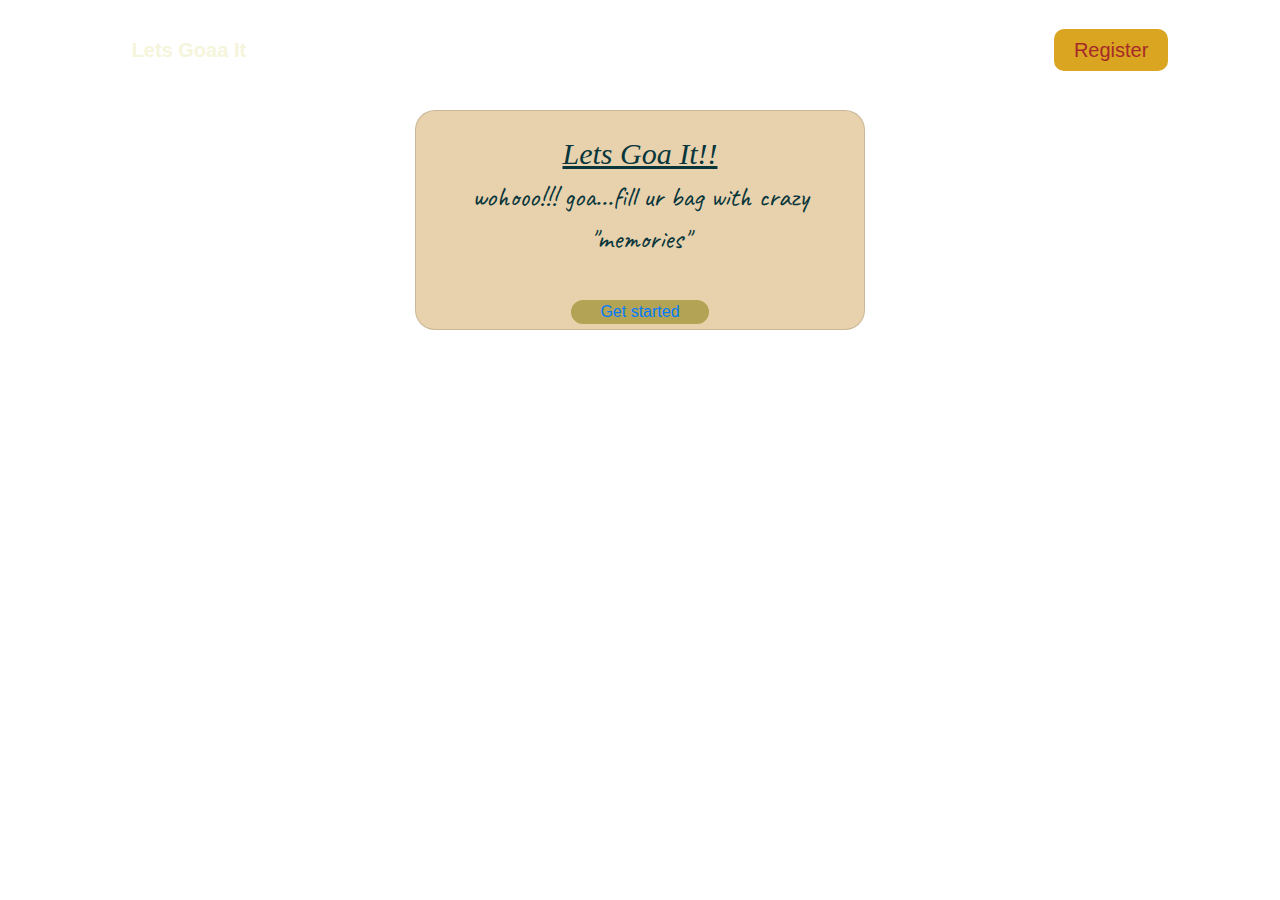
<file: TASK 1 LANDING PAGE/index.html>
<!DOCTYPE html>
<html lang="en">
<head>
    <title>Goa page</title>
    <link rel="stylesheet" href="https://stackpath.bootstrapcdn.com/bootstrap/4.5.2/css/bootstrap.min.css" integrity="sha384-JcKb8q3iqJ61gNV9KGb8thSsNjpSL0n8PARn9HuZOnIxN0hoP+VmmDGMN5t9UJ0Z" crossorigin="anonymous" />
    <script src="https://code.jquery.com/jquery-3.5.1.slim.min.js" integrity="sha384-DfXdz2htPH0lsSSs5nCTpuj/zy4C+OGpamoFVy38MVBnE+IbbVYUew+OrCXaRkfj" crossorigin="anonymous"></script>
    <script src="https://cdn.jsdelivr.net/npm/popper.js@1.16.1/dist/umd/popper.min.js" integrity="sha384-9/reFTGAW83EW2RDu2S0VKaIzap3H66lZH81PoYlFhbGU+6BZp6G7niu735Sk7lN" crossorigin="anonymous"></script>
    <script src="https://stackpath.bootstrapcdn.com/bootstrap/4.5.2/js/bootstrap.min.js" integrity="sha384-B4gt1jrGC7Jh4AgTPSdUtOBvfO8shuf57BaghqFfPlYxofvL8/KUEfYiJOMMV+rV" crossorigin="anonymous"></script>
    <link rel="stylesheet" href="goaa.css">
</head>
<body>
    <div id="sectionHome">
        <div class="bg-container">
        <nav>
            <div class="logo">
                Lets Goaa It
            </div>
            <div class="menu">
                <a href="#">Home</a>
                <a href="#">Places</a>
                <a href="#">Contact Us</a>
            </div>
            <div class="register">
                <a href="#">Register</a>
            </div>
        </nav>
        <section class="card">
            <span class="head-1">Lets Goa It!!</span>
            <p class="para-1">wohooo!!! goa...fill ur bag with crazy "memories"</p>
            <br>
            <div class="button-1"><a href="a.html">Get started</a></div> 
        </section>
        </div>
        <!-- <div id="sectionfavplaces">
            <div class="main-container">
                <h1>
                    rameshwra
                </h1>
            </div>
        </div> -->
    </div>
    <script type="text/javascript" src="https://d1tgh8fmlzexmh.cloudfront.net/ccbp-static-website/js/ccbp-ui-kit.js"></script>
</body>
</file>
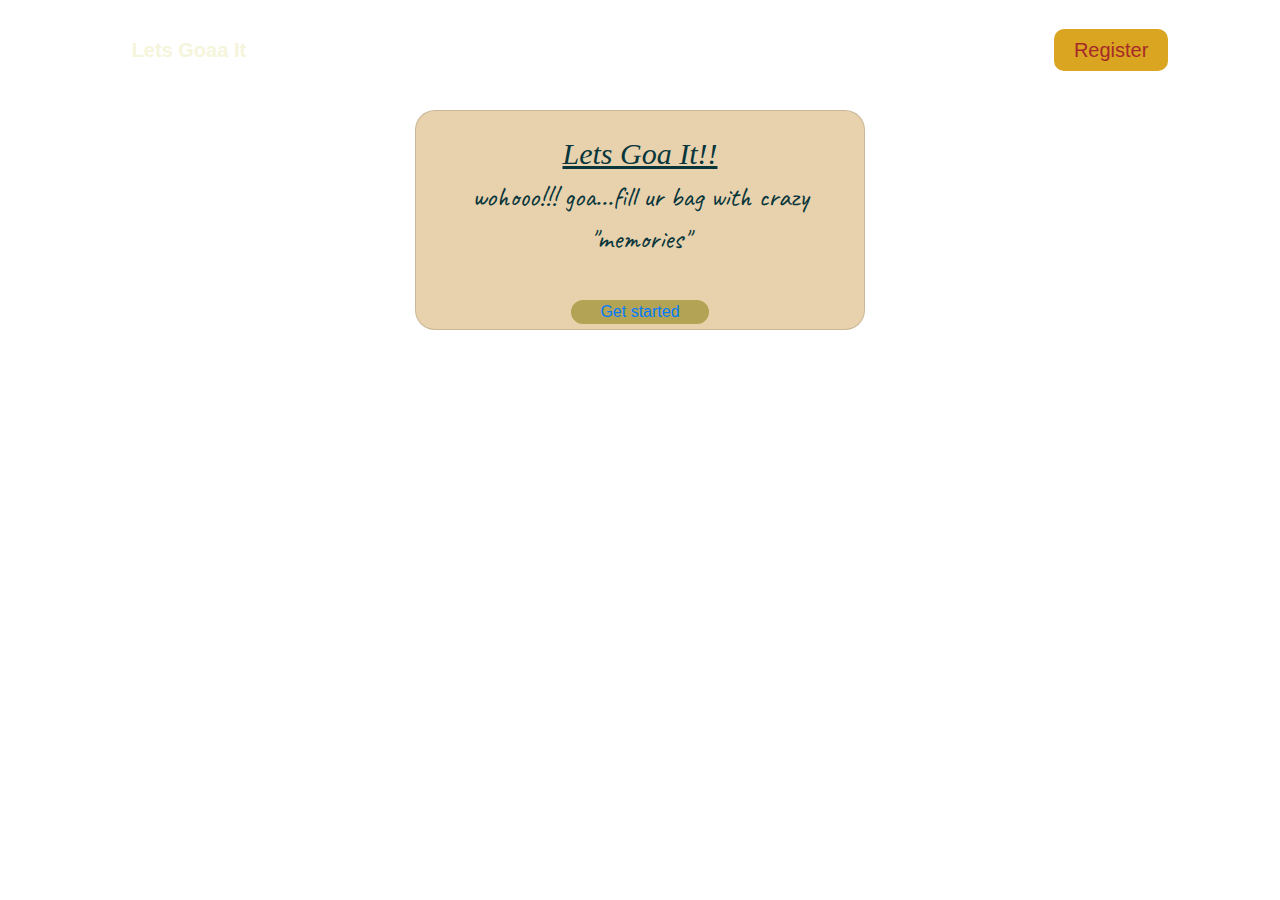
<file: TASK 1 LANDING PAGE/goa.html>
<!DOCTYPE html>
<html lang="en">
<head>
    <title>Goa page</title>
    <link rel="stylesheet" href="https://stackpath.bootstrapcdn.com/bootstrap/4.5.2/css/bootstrap.min.css" integrity="sha384-JcKb8q3iqJ61gNV9KGb8thSsNjpSL0n8PARn9HuZOnIxN0hoP+VmmDGMN5t9UJ0Z" crossorigin="anonymous" />
    <script src="https://code.jquery.com/jquery-3.5.1.slim.min.js" integrity="sha384-DfXdz2htPH0lsSSs5nCTpuj/zy4C+OGpamoFVy38MVBnE+IbbVYUew+OrCXaRkfj" crossorigin="anonymous"></script>
    <script src="https://cdn.jsdelivr.net/npm/popper.js@1.16.1/dist/umd/popper.min.js" integrity="sha384-9/reFTGAW83EW2RDu2S0VKaIzap3H66lZH81PoYlFhbGU+6BZp6G7niu735Sk7lN" crossorigin="anonymous"></script>
    <script src="https://stackpath.bootstrapcdn.com/bootstrap/4.5.2/js/bootstrap.min.js" integrity="sha384-B4gt1jrGC7Jh4AgTPSdUtOBvfO8shuf57BaghqFfPlYxofvL8/KUEfYiJOMMV+rV" crossorigin="anonymous"></script>
    <link rel="stylesheet" href="goaa.css">
</head>
<body>
    <div id="sectionHome">
        <div class="bg-container">
        <nav>
            <div class="logo">
                Lets Goaa It
            </div>
            <div class="menu">
                <a href="#">Home</a>
                <a href="#">Places</a>
                <a href="#">Contact Us</a>
            </div>
            <div class="register">
                <a href="#">Register</a>
            </div>
        </nav>
        <section class="card">
            <span class="head-1">Lets Goa It!!</span>
            <p class="para-1">wohooo!!! goa...fill ur bag with crazy "memories"</p>
            <br>
            <div class="button-1"><a href="a.html">Get started</a></div> 
        </section>
        </div>
        <!-- <div id="sectionfavplaces">
            <div class="main-container">
                <h1>
                    rameshwra
                </h1>
            </div>
        </div> -->
    </div>
    <script type="text/javascript" src="https://d1tgh8fmlzexmh.cloudfront.net/ccbp-static-website/js/ccbp-ui-kit.js"></script>
</body>
</file>
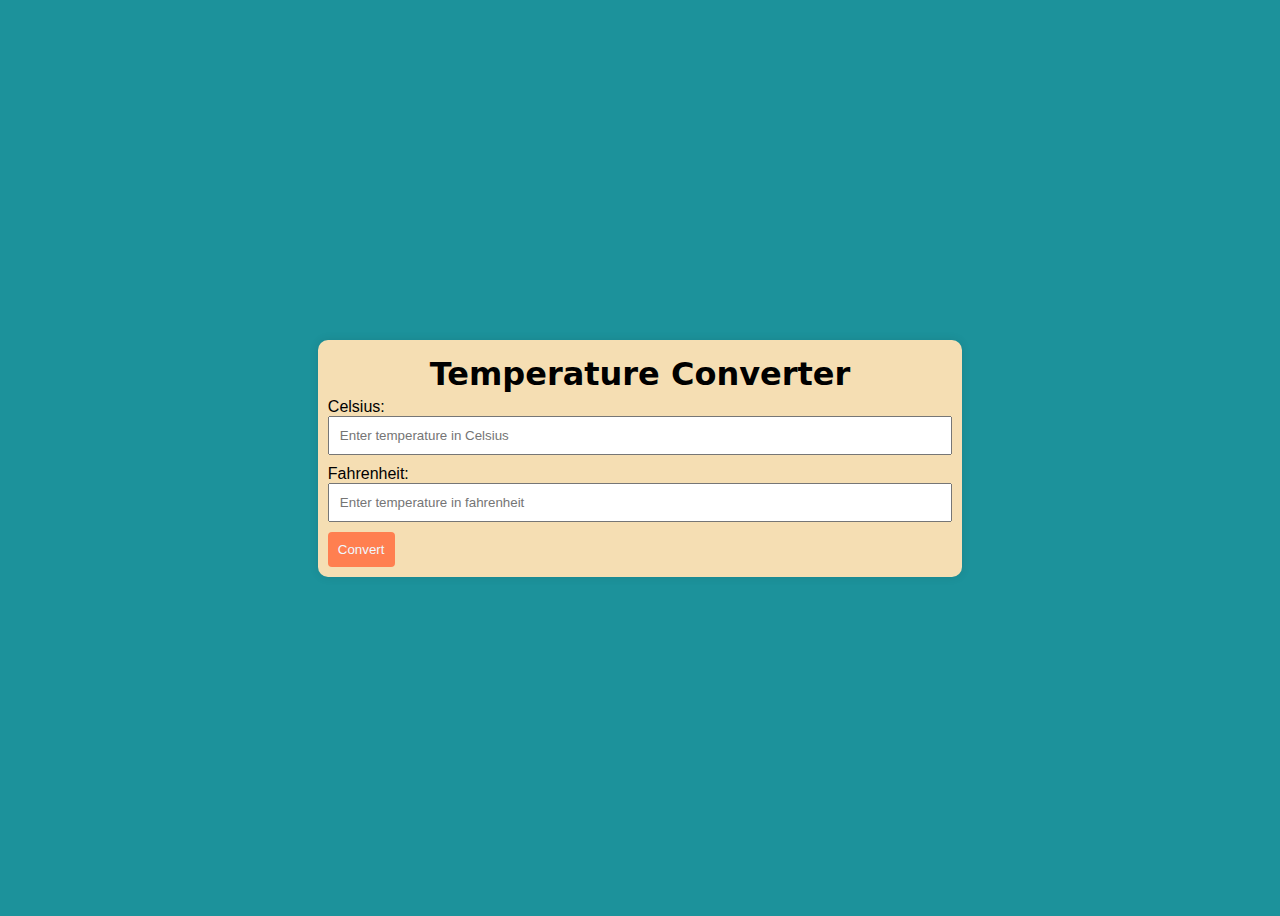
<file: TASK 3 TEMPERATURE CONVERTER/tindex.html>
<!DOCTYPE html>
<html lang="en">
<head>
    <meta charset="UTF-8">
    <meta name="viewport" content="width=device-width, initial-scale=1.0">
    <title>temperature converter</title>
    <link rel="stylesheet" href="style.css">
</head>
<body>
    <div class="bg-container">
        <h1 class="head">Temperature Converter</h1>

        <label for="celsius">Celsius:</label>
        <input type="number" id="celsius" placeholder="Enter temperature in Celsius">

        <label for="fahrenheit">Fahrenheit:</label>
        <input type="number" id="fahrenheit" placeholder="Enter temperature in fahrenheit">

        <button onclick="convertTemperature()">Convert</button>
    </div>
    <script>
        function convertTemperature(){
          var celsiusInput = document.getElementById("celsius");
          var fahrenheitInput = document.getElementById("fahrenheit");
      
          var celsiusValue = parseFloat(celsiusInput.value);
          var fahrenheitValue = parseFloat(fahrenheitInput.value);
      
          if (!isNaN(celsiusValue)) {
            fahrenheitValue = (celsiusValue * 9/5) + 32;
            fahrenheitInput.value = fahrenheitValue.toFixed(2);
          } else if (!isNaN(fahrenheitValue)) {
            celsiusValue = (fahrenheitValue - 32) * 5/9;
            celsiusInput.value = celsiusValue.toFixed(2);
          } else {
            alert("Please enter a valid temperature value.");
          }
        }
      </script>
</body>
</html>
</file>
<file: TASK 1 LANDING PAGE/goaa.css>
@import url('https://fonts.googleapis.com/css2?family=Bree+Serif&family=Caveat:wght@400;700&family=Lobster&family=Monoton&family=Open+Sans:ital,wght@0,400;0,700;1,400;1,700&family=Playfair+Display+SC:ital,wght@0,400;0,700;1,700&family=Playfair+Display:ital,wght@0,400;0,700;1,700&family=Roboto:ital,wght@0,400;0,700;1,400;1,700&family=Source+Sans+Pro:ital,wght@0,400;0,700;1,700&family=Work+Sans:ital,wght@0,400;0,700;1,700&display=swap');

*{
    padding:0px;
    margin:0px;
    box-sizing:border-box;
}

.bg-container{
    width:100%;
    background-image:url("https://images.unsplash.com/photo-1533371452382-d45a9da51ad9?q=80&w=2073&auto=format&fit=crop&ixlib=rb-4.0.3&ixid=M3wxMjA3fDB8MHxwaG90by1wYWdlfHx8fGVufDB8fHx8fA%3D%3Dhttps://img.freepik.com/free-photo/beautiful-paradise-island-with-beach-sea_74190-6642.jpg?w=900&t=st=1660744092~exp=1660744692~hmac=e17814935a34a1d258321f66b68d647397bb867a5be91c08dc7c49afead0bc50");
    background-size:cover;
    height:100vh;
    font-family:sans-serif;
    display: flex;
    flex-direction: column;
    justify-content:flex-start;
}
nav{
    width:100%;
    height:100px;
    background: transparent;
    color:wheat;
    display:flex;
    justify-content:space-around;
    align-items:center;
}
.logo{
    font-family:Verdana, Geneva, Tahoma, sans-serif;
    font-size:20px;
    font-weight:bold;
    padding:10px 20px;
    color: beige;

}
.register a{
    text-decoration:none;
    color:cornflowerblue;
    padding:10px 20px;
    font-size:20px;
    background:goldenrod;
    color:brown;
    border-radius:10px;
}
.menu a{
    text-decoration:none;
    color:#ffffff;
    padding:10px 20px;
    font-size:20px;
}
.card{
    background:#e7d2ad;
    text-align:center;
    padding: 20px;
    border-radius:20px;
    height: 220px;
    width: 50vh;
    align-self:center;
    display: flex;
    align-items:center;
    margin:10px;
    padding-bottom:10px;
}
.head-1{
    color: #09363b;
    font-family: "Bree";
    font-style: italic;
    font-weight: normal;
    text-decoration: underline;
    font-size: 30px;
}
.para-1{
    color: #09363b;
    font-family: "caveat";
    font-size: 28px;
}
.button-1{
    height: 36px;
    width: 138px;
    background-color: #b3a354;
    color: #69103c;
    border-radius: 15px;
    border-width: 0px;
    text-decoration: none;
    text-align: center;
}

.main-container{
    background-image: url('https://images.unsplash.com/photo-1529034502960-57f42a966080?q=80&w=1974&auto=format&fit=crop&ixlib=rb-4.0.3&ixid=M3wxMjA3fDB8MHxwaG90by1wYWdlfHx8fGVufDB8fHx8fA%3D%3D');
    height: 100vh;
    width:100%;
    background-size: cover;
    flex-wrap: wrap;
    display: flex;
    flex-direction: column;
    justify-content: flex-start;
    align-items:center;
    
}
.extra{
    display: flex;
    flex-direction: column;
    justify-content: center;
    align-items: center;
}
.head-2{
    color:rgb(200, 38, 81);
    font-family:roboto;
    font-style: italic;
    font-weight: bold;
    text-decoration: none;
    font-size: 30px;
    text-align: center;
    margin-top:10px;
    align-self: center;
    padding:10px;
    background-color: goldenrod;
}
.card-container{
    background-color: white;
    border-radius: 8px;
    padding: 16px;
    margin: 15px;
    width:50vw;
    /* display:flex;
    flex-direction: row;
    justify-content: center;
    align-items:center;
    flex-wrap: wrap; */
}
.card-heading {
    color: #14100f;
    font-family: Roboto;
    font-size: 28px;
}

.card-para {
    color: #12140f;
    font-size: 13px;
    font-family: Roboto;
}

.card-image {
    height: 110px;
    width: 120px;
    padding: 7px;
    border-radius: 10px;
}
</file>
<file: TASK 3 TEMPERATURE CONVERTER/style.css>
body{
    font-family: Arial, sans-serif;
    background-color:rgb(28, 146, 155);
    display: flex;
    justify-content: center;
    align-items: center;
    height: 100vh;
}
.bg-container{
    background-color: wheat;
    padding: 10px;
    border-radius:10px;
    box-shadow: 0 0 10px rgba(0,0,0,0.1);
}
.head{
    font-family: system-ui, -apple-system, BlinkMacSystemFont, 'Segoe UI', Roboto, Oxygen, Ubuntu, Cantarell, 'Open Sans', 'Helvetica Neue', sans-serif;
    font-weight: 800;
    text-align: center;
    margin-top: 0%;
    margin: 5px;
}
input{
    width: 100%;
    padding:10px;
    margin-bottom:10px;
    box-sizing: border-box;
}
button{
    background-color: coral;
    color: aliceblue;
    padding: 10px;
    border:none;
    border-radius: 4px;
    cursor: pointer;
}
</file>
